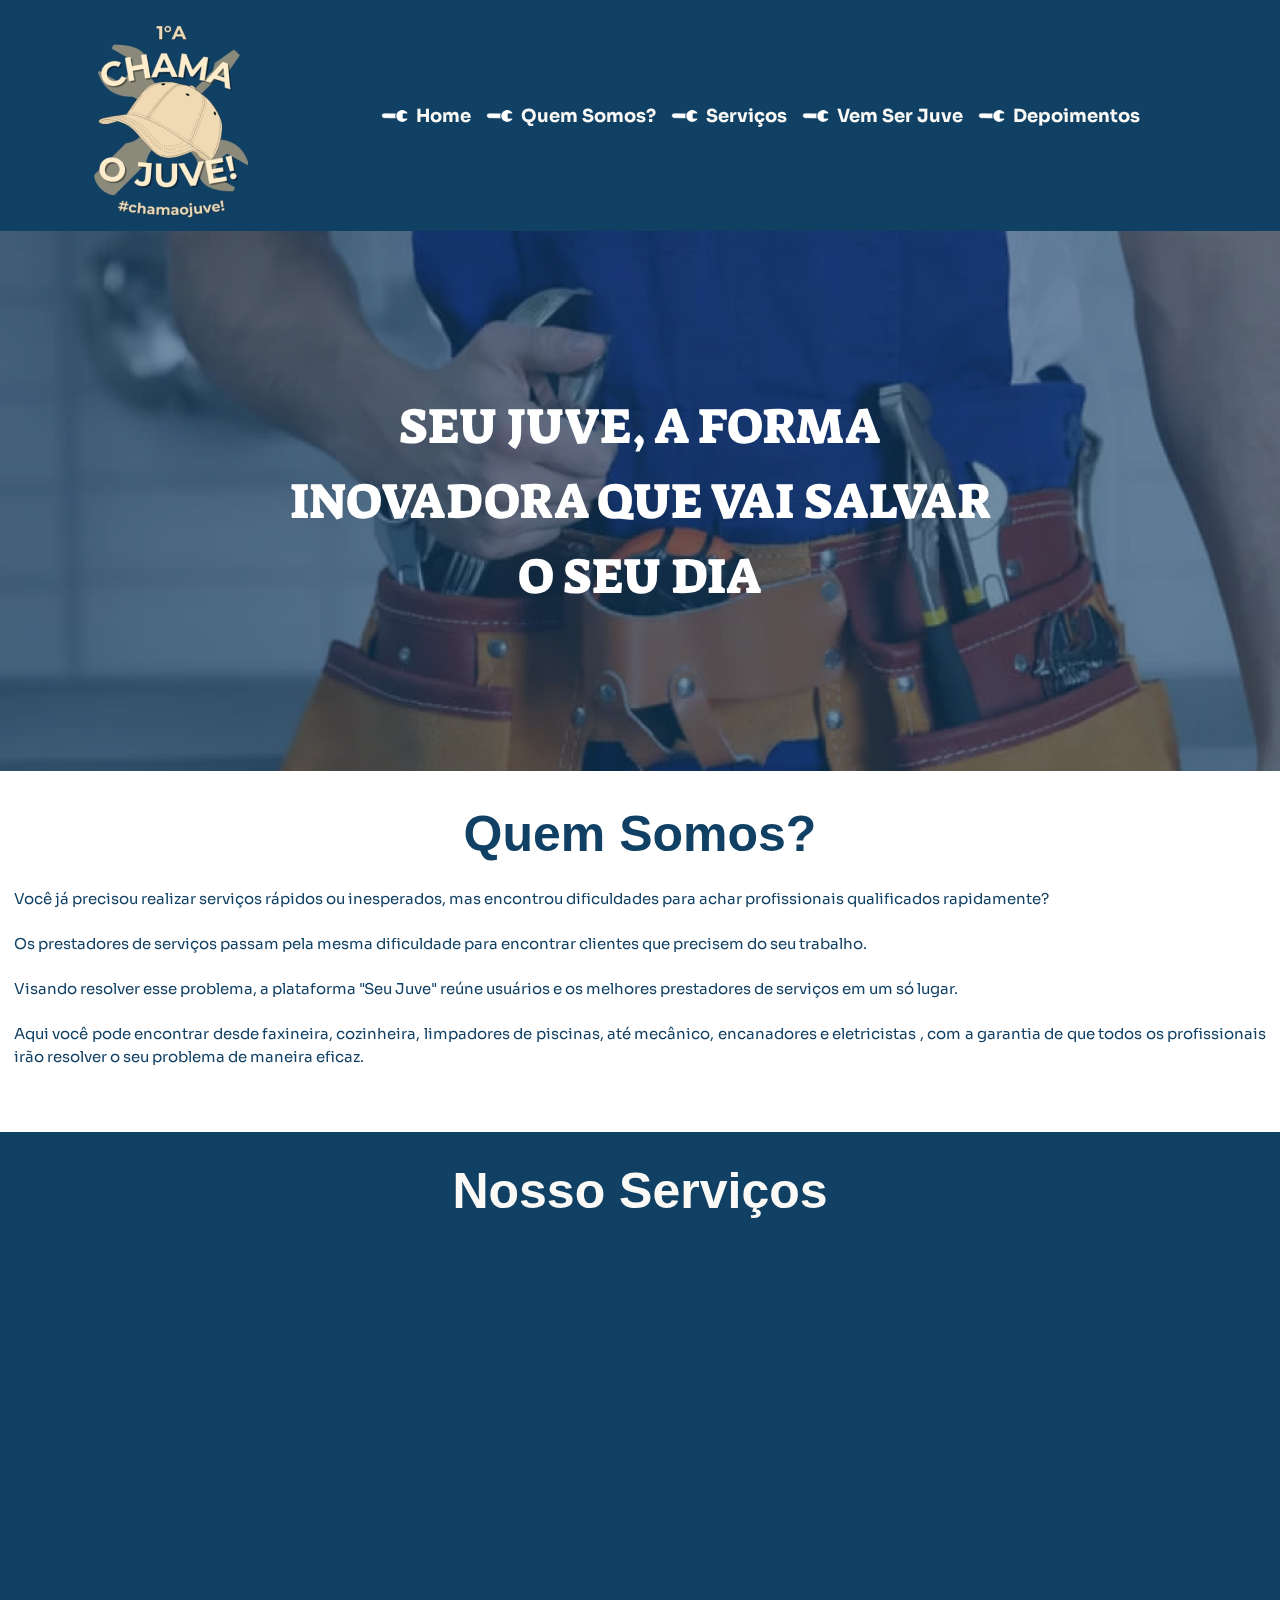
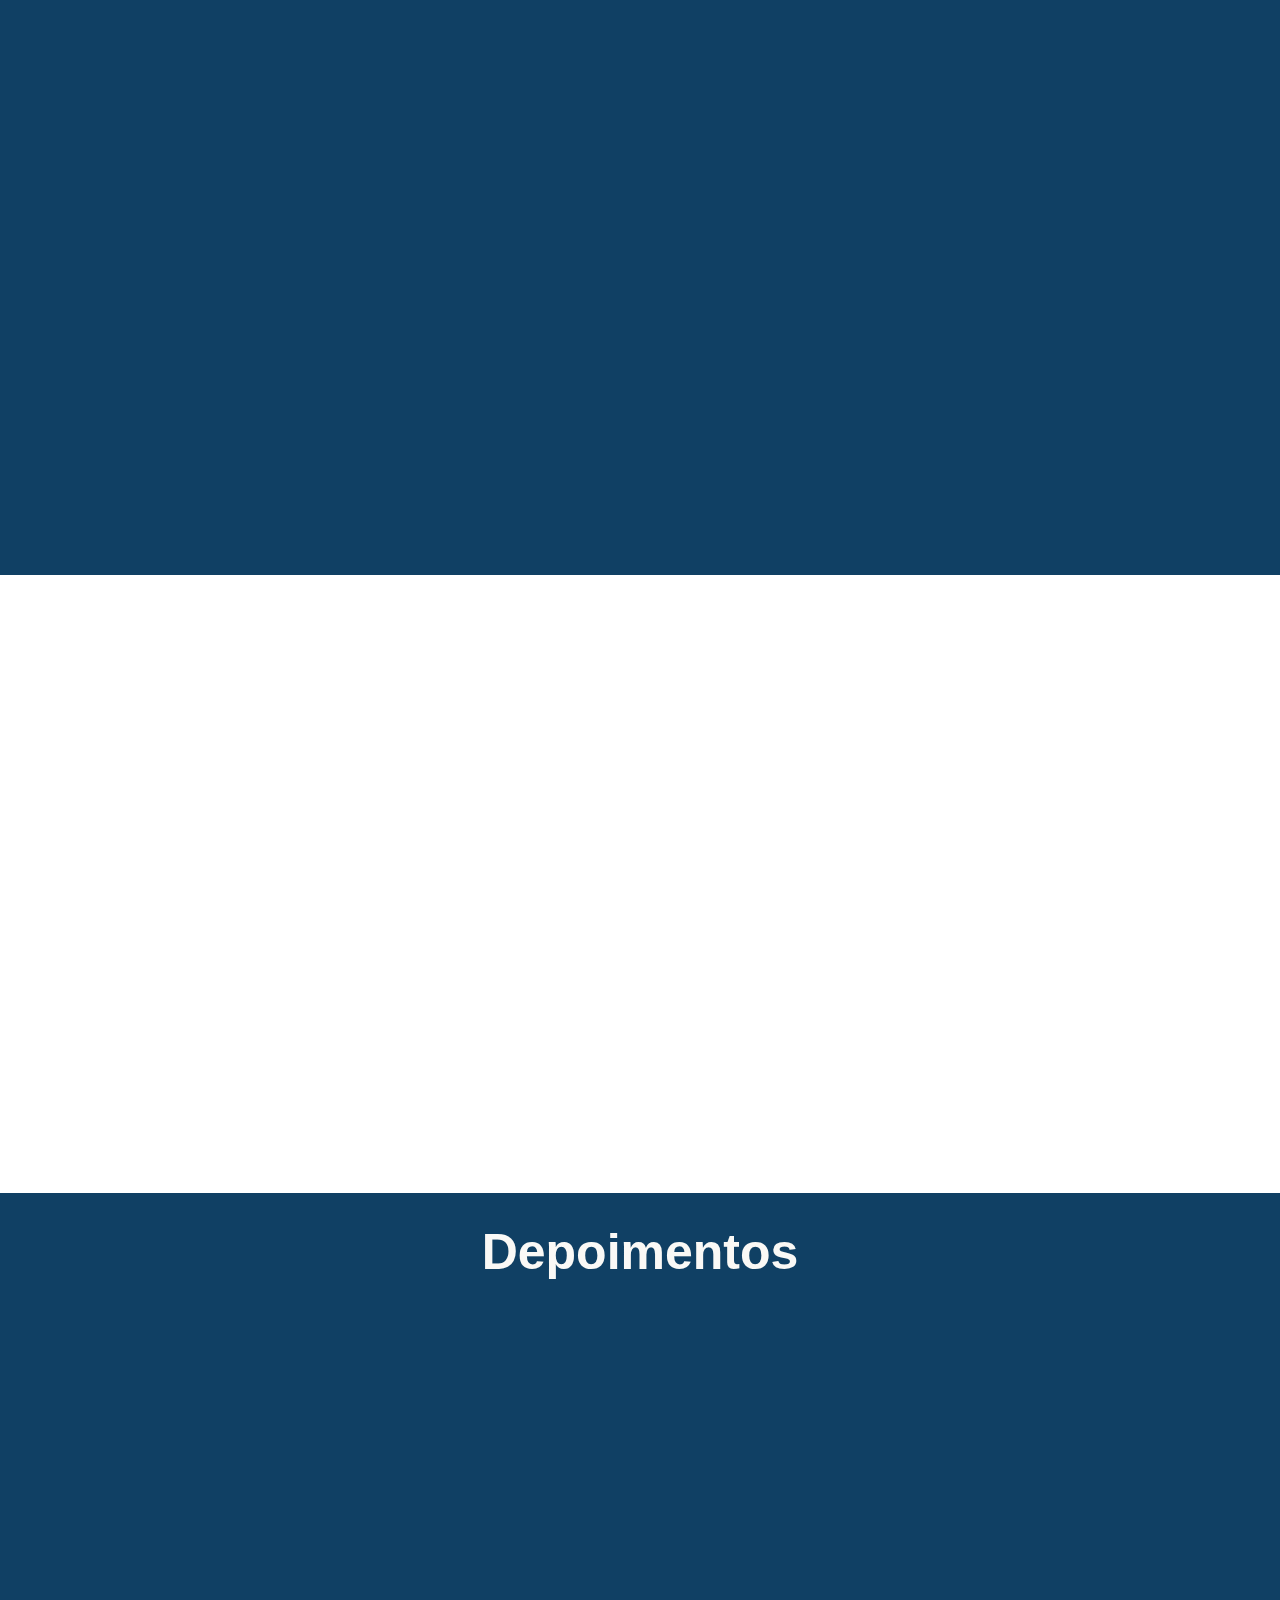
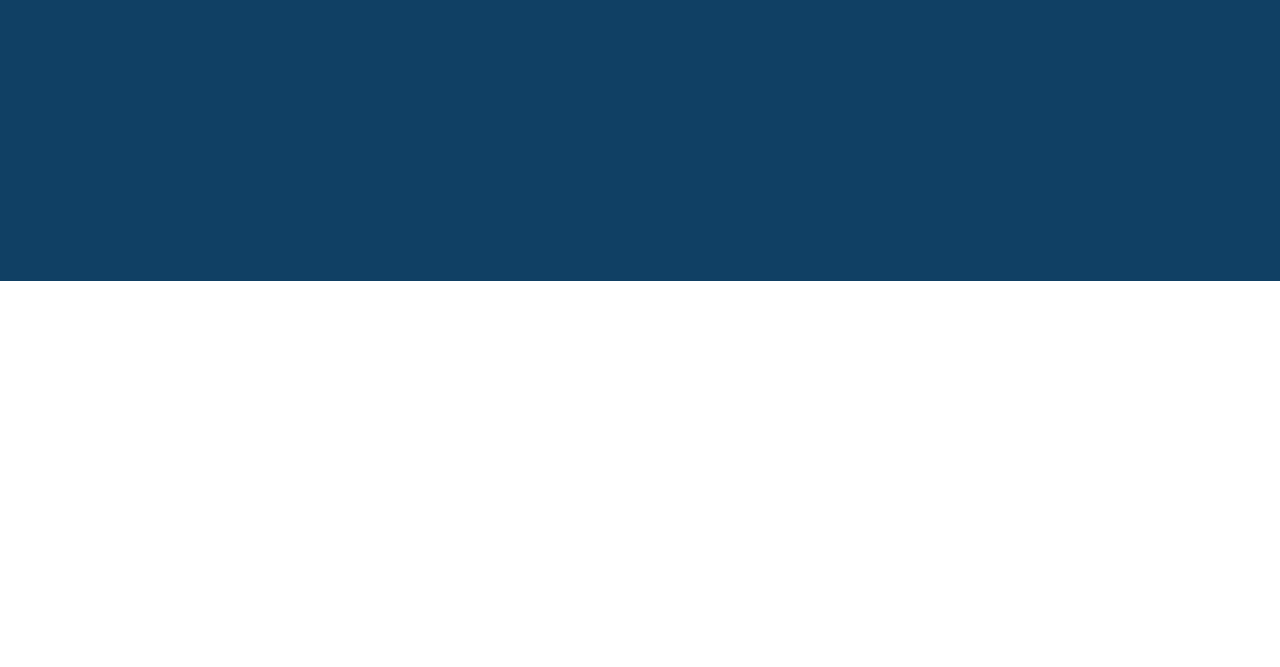
<file: index.html>
<!DOCTYPE html>
<html lang="pt-BR">

<head>
    <!-- Google tag (gtag.js) -->
    <script async src="https://www.googletagmanager.com/gtag/js?id=G-WM1S6B0GBE"></script>
    <script>
        window.dataLayer = window.dataLayer || [];
        function gtag() { dataLayer.push(arguments); }
        gtag('js', new Date());
        gtag('config', 'G-WM1S6B0GBE');
    </script>
    <!-- End Google tag (gtag.js) -->
    <meta charset="UTF-8">
    <meta name="viewport" content="width=device-width, initial-scale=1.0">
    <link href="https://unpkg.com/aos@2.3.1/dist/aos.css" rel="stylesheet" />
    <link rel="preconnect" href="https://fonts.googleapis.com" />
    <link rel="preconnect" href="https://fonts.gstatic.com" crossorigin />
    <link href="https://fonts.googleapis.com/css2?family=Sora:wght@300;400;500;600&display=swap" rel="stylesheet" />
    <link rel="stylesheet" href="https://cdnjs.cloudflare.com/ajax/libs/font-awesome/6.0.0-beta3/css/all.min.css"
        integrity="sha512-Fo3rlrZj/k7ujTnHg4CGR2D7kSs0v4LLanw2qksYuRlEzO+tcaEPQogQ0KaoGN26/zrn20ImR1DfuLWnOo7aBA=="
        crossorigin="anonymous" referrerpolicy="no-referrer" />
        <link href="https://fonts.googleapis.com/css2?family=Pacifico&display=swap" rel="stylesheet">
    <link href="https://fonts.googleapis.com/css2?family=Suez+One:wght@400&display=swap" rel="stylesheet">
    <link rel="stylesheet" href="style.css" />
    <script src="https://unpkg.com/aos@2.3.1/dist/aos.js"></script>

    <title>Seu Juve</title>
</head>

<body>
    <div id="header-placeholder">
        <main class="bg-home" data-aos="fade-up" data-aos-delay="850" data-aos-duration="2000">
            <div class="hero">
                <h1>SEU JUVE, A FORMA<br /> INOVADORA QUE VAI SALVAR <br /> O SEU DIA</h1>
            </div>
        </main>
    </div>
    
        <main class="bg-home" data-aos="fade-up" data-aos-delay="850" data-aos-duration="2000">
        <div class="hero">
            <h1>SEU JUVE, A FORMA<br /> INOVADORA QUE VAI SALVAR <br /> O SEU DIA</h1>
        </div>
    </main>
    <section id="about" class="about">
        <div class="about-content container" data-aos="fade-up">
            <div class="about-description">
                <h1>Quem Somos?</h1>
                <p>Você já precisou realizar serviços rápidos ou inesperados, mas encontrou dificuldades para achar
                    profissionais qualificados rapidamente? <br /><br />
                    Os prestadores de serviços passam pela mesma dificuldade para encontrar clientes que precisem do seu
                    trabalho. <br /><br />
                    Visando resolver esse problema, a plataforma "Seu Juve" reúne usuários e os melhores prestadores de
                    serviços em um só lugar. <br /><br />
                    Aqui você pode encontrar desde faxineira, cozinheira, limpadores de piscinas, até mecânico,
                    encanadores e eletricistas , com a garantia de que todos os profissionais irão resolver o seu
                    problema de maneira eficaz. </p>
            </div>
        </div>
    </section>
    <section id="services" class="our-services">
        <div class="our-services-and-testimony-content container">
            <h1>Nosso Serviços</h1>
        </div>
        <section class="service-items container">
            <div class="service-item" data-aos="zoom-in-right" data-aos-delay="100" data-aos-duration="1000">
                <a href="limpeza.html" >
                    <img src="assets/limpeza-icon.png" alt="Limpeza" />
                </a>
                <div class="service-info">
                    <strong>Limpeza</strong>
                </div>
            </div>
            <div class="service-item" data-aos="zoom-in-right" data-aos-delay="150" data-aos-duration="1000">
                <img src="assets/encanador-icon.png" alt="Encanador" />
                <div class="service-info">
                    <strong>Encanador</strong>
                </div>
            </div>
            <div class="service-item" data-aos="zoom-in-right" data-aos-delay="200" data-aos-duration="1000">
                <img src="assets/eletricista-icon.png" alt="Eletricista" />
                <div class="service-info">
                    <strong>Eletricista</strong>
                </div>
            </div>
            <div class="service-item" data-aos="zoom-in-right" data-aos-delay="250" data-aos-duration="1000">
                <img src="assets/mecanico-icon.png" alt="Mecanico" />
                <div class="service-info">
                    <strong>Mecânico</strong>
                </div>
            </div>
            <div class="service-item" data-aos="zoom-in-right" data-aos-delay="250" data-aos-duration="1000">
                <img src="assets/jardineiro-icon.png" alt="Jardineiro" />
                <div class="service-info">
                    <strong>Jardineiro</strong>
                </div>
            </div>
            <div class="service-item" data-aos="zoom-in-right" data-aos-delay="250" data-aos-duration="1000">
                <img src="assets/pintor-icon.png" alt="Pintor" />
                <div class="service-info">
                    <strong>Pintor</strong>
                </div>
            </div>
            <div class="service-item" data-aos="zoom-in-right" data-aos-delay="250" data-aos-duration="1000">
                <img src="assets/pedreiro-icon.png" alt="Pedreiro" />
                <div class="service-info">
                    <strong>Pedreiro</strong>
                </div>
            </div>
            <div class="service-item" data-aos="zoom-in-right" data-aos-delay="250" data-aos-duration="1000">
                <img src="assets/reboque-icon.png" alt="Reboque" />
                <div class="service-info">
                    <strong>Reboque</strong>
                </div>
            </div>
            <div class="service-item" data-aos="zoom-in-right" data-aos-delay="250" data-aos-duration="1000">
                <img src="assets/marceneiro-icon.png" alt="Marceneiro" />
                <div class="service-info">
                    <strong>Marceneiro</strong>
                </div>
            </div>
            <div class="service-item" data-aos="zoom-in-right" data-aos-delay="250" data-aos-duration="1000">
                <img src="assets/cozinheiro-icon.png" alt="Cozinheiro" />
                <div class="service-info">
                    <strong>Cozinheiro</strong>
                </div>
            </div>
            <div class="service-item" data-aos="zoom-in-right" data-aos-delay="250" data-aos-duration="1000">
                <img src="assets/faz-tudo-icon.png" alt="Faz Tudo" />
                <div class="service-info">
                    <strong>Faz Tudo</strong>
                </div>
            </div>
            <div class="service-item" data-aos="zoom-in-right" data-aos-delay="250" data-aos-duration="1000">
                <img src="assets/more-icon.png" alt="Muito Mais" />
                <div class="service-info">
                    <strong>Muito Mais...</strong>
                </div>
        </section>
    </section>
    <section id="come-to-be-juve" class="come-to-be-juve">
        <div class="come-to-be-juve-content container" data-aos="fade-up">
            <div class="come-to-be-juve-description">
                <h1>Venha ser um Juve</h1>
                <p>Se você é um profissional de serviços gerais e busca mais autonomia e flexibilidade, o aplicativo Seu
                    Juve é a solução perfeita para você! Com nosso app, você pode trabalhar quando e quanto quiser,
                    garantindo uma agenda cheia de oportunidades.</p>

                <h2>Principais Vantagens:</h2>
                <ul class="advantages">
                    <li><strong>Autonomia Total:</strong> Você decide seus horários e a quantidade de trabalho que
                        deseja aceitar.</li>
                    <li><strong>Flexibilidade:</strong> Escolha os serviços que mais se encaixam com suas habilidades e
                        preferências.</li>
                    <li><strong>Agenda Cheia:</strong> Acesse uma ampla base de clientes, mantendo sua agenda sempre
                        movimentada.</li>
                    <li><strong>Escolha Seus Serviços:</strong> Selecione as tarefas que deseja realizar, aumentando sua
                        satisfação e produtividade.</li>
                </ul>

                <p>Não perca essa chance de transformar sua carreira. Cadastre-se no aplicativo Seu Juve e comece a
                    aproveitar todos esses benefícios hoje mesmo!</p>

                <div class="come-to-be-button-container">
                    <a class="come-to-be-button" href="#">
                        Cadastra-se Já!
                    </a>
                </div>
            </div>
        </div>
    </section>
    <section id="testimony" class="testimony">
        <div class="our-services-and-testimony-content container">
            <h1>Depoimentos</h1>
        </div>
        <div class="testimonial container" data-aos="flip-left">
            <button class="prev" onclick="stopSlideShow(); changeSlide(-1);">&#10094;</button>
            <p id="quote"></p>
            <button class="next" onclick="stopSlideShow(); changeSlide(1);">&#10095;</button>
        </div>
    </section>
    <div id="footer-placeholder"></div>
    <button id="backToTop" class="back-to-top" title="Voltar ao topo">
        <i class="fas fa-arrow-up"></i>
    </button>
    <script src="script.js"></script>
</body>

</html>
</file>
<file: style.css>
@charset "UTF-8";
* {
  margin: 0;
  padding: 0;
  box-sizing: border-box;
  outline: 0;
}

html {
  scroll-behavior: smooth;
}

header {
  width: 100%;
  background-color: #104064;
}

.bg-home {
  background-color: #104064;
}

.header-content {
  display: flex;
  align-items: center;
  justify-content: space-between;
}

i {
  color: white;
}

.header-icons {
  display: flex;
  gap: 14px;
  padding: 30px;
}

.header-icons a:hover i {
  color: #F0DAB5;
  animation: translateY 0.8s infinite alternate;
}

@keyframes translateY {
  from {
    transform: translateY(0) scale(1);
  }
  to {
    transform: translateY(-8px) scale(1.1);
  }
}
.header-logo {
  display: flex;
  align-items: center;
  justify-content: center;
  margin-top: 14px;
  width: 300px;
  min-width: 250px;
}

.header-menu {
  display: flex;
  flex-direction: column;
  align-items: center;
  justify-content: center;
  font-size: 18px;
}
.header-menu ul {
  display: flex;
  list-style: none;
  padding: 0;
}
.header-menu li {
  display: flex;
  align-items: center;
}
.header-menu a {
  text-decoration: none;
  color: #FAF9F6;
  margin: 0; /* Espaço entre os ícones */
  padding: 0;
  font-weight: bold;
  white-space: nowrap;
}
.header-menu a:hover {
  color: #F0DAB5;
}

.separator {
  display: flex;
  background-image: url("../assets/separator.png");
  background-repeat: no-repeat;
  background-size: contain; /* Ajusta o tamanho da imagem de fundo para preencher o elemento */
  margin: 0 0px 0px 15px; /* Adiciona margem ao redor do separador */
  left: 0;
  top: 0;
  width: 35px;
  height: 30px;
}

/* Estilos para dispositivos tablets  */
@media (max-width: 1100px) {
  .header-content {
    display: flex;
    flex-direction: column;
    align-items: center;
    justify-content: center;
  }
  .header-logo img {
    width: 260px;
    margin-top: 46px;
  }
  i {
    margin-top: 16px;
    font-size: 44px;
  }
}
/* Estilos para dispositivos móveis */
@media (max-width: 768px) {
  .header-menu ul {
    display: none; /* Oculta o menu no início */
  }
  .mobile-menu-button {
    display: block; /* Mostra o ícone do menu */
  }
  /* Outros estilos de layout responsivo para o menu móvel */
  .header-content {
    width: 100%;
    flex-direction: column;
    align-items: center;
    justify-content: center;
  }
  .header-logo img {
    width: 150px;
    margin-top: 26px;
  }
  i {
    margin-top: 16px;
    font-size: 34px;
  }
}
.container {
  max-width: 1440px;
  margin: 0 auto;
  padding: 0 10px;
}
.container h1 {
  font-family: "Copperplate", "Copperplate Gothic Light", sans-serif;
  text-align: center;
  font-size: 50px;
}

.bg-home {
  position: relative;
  overflow: hidden;
}

.bg-home::before {
  content: "";
  display: block;
  position: absolute;
  background-image: url("../assets/bg.png");
  left: 0;
  top: 0;
  width: 100%;
  height: 100%;
  z-index: -1;
  background-size: cover;
  background-repeat: no-repeat;
  background-position: 50% 0;
}

.hero {
  font-family: "Suez One";
  color: #FFF;
  min-height: 60vh;
  display: flex;
  flex-direction: column;
  align-items: center;
  justify-content: center;
  padding: 14px;
}
.hero h1 {
  text-align: center;
  line-height: 150%;
  max-width: 840px;
  font-size: 50px;
  font-weight: normal;
}

/** ABOUT  **/
.about {
  color: #104064;
}

.about-content {
  align-items: center;
  padding: 34px 14px 64px 14px;
}

.about-description p {
  margin: 25px 0px 0px 0px;
  line-height: 150%;
  font-size: 15px;
  text-align: justify;
}

/** END ABOUT **/
/** BEGIN SERVICES **/
.our-services {
  padding-top: 30px;
  background-color: #104064;
  color: #FAF9F6;
}

.our-services-and-testimony-content h2 {
  text-align: center;
  font-size: 30px;
}

.service-items {
  display: flex;
  justify-content: center;
  flex-wrap: wrap;
  align-items: center;
  gap: 16px;
  padding: 75px 44px 64px 44px;
}

.service-item {
  flex: 1;
  display: flex;
  flex-direction: column;
  align-items: center;
  margin: 50px 0px 0px 95px;
}
.service-item img {
  width: 164px;
  transition: transform 0.2s;
  min-height: 160px;
  -o-object-fit: cover;
     object-fit: cover;
}
.service-item img:hover {
  transform: scale(1.2);
}

.service-info {
  margin-top: 20px;
  font-size: 19px;
}

/** END SERVICES **/
/** BEGIN COME TO BE JUVE **/
.come-to-be-juve {
  color: #104064;
  padding: 20px 20px 50px 20px;
}

.come-to-be-juve-description {
  position: relative;
}
.come-to-be-juve-description h2 {
  margin-top: 50px;
  margin-bottom: 15px;
  font-size: 17px;
}
.come-to-be-juve-description li {
  font-size: 15px;
  margin: 20px 0px 0px 30px;
}
.come-to-be-juve-description p {
  margin-top: 50px;
}

.come-to-be-button-container {
  display: flex;
  justify-content: center;
  margin-top: 50px;
}

.come-to-be-button {
  display: inline-block;
  line-height: 20px;
  padding: 15px 50px;
  border-radius: 30px;
  color: #FFF;
  background-color: #104064;
  font-size: 18px;
  transition: background-color 0.8s;
}

.come-to-be-button:hover {
  border: 1px solid #104064;
  background-color: #FFF;
  color: #104064;
  -webkit-text-stroke-width: 0.1px;
  /* largura da borda */
  -webkit-text-stroke-color: #232224;
  /* cor da borda */
}

/** END COME TO BE JUVE ** /

/** BEGIN TESTIMONY **/
.stars {
  color: gold;
  line-height: 1;
}

.testimony {
  background-color: #104064;
  color: #FAF9F6;
  padding-top: 30px;
}

.testimonial-content {
  display: flex;
  align-items: center;
}

.testimonial-content img {
  border-radius: 50%;
  width: 70px;
  height: 70px;
  margin-right: 15px;
  border: 3px white solid;
}

.testimonial {
  display: flex;
  justify-content: space-between;
  align-items: center;
  padding: 80px 0px 80px 0px;
  min-height: 600px;
}
.testimonial p {
  padding-top: 30px;
}

.testimonial-details {
  display: flex;
  flex-direction: column;
  align-items: flex-start;
}

.testimonial-name {
  font-weight: bold;
  margin: 0;
  /* Remove a margem superior e inferior */
  line-height: 1;
}

.testimonial p {
  text-align: center;
  font-size: 18px;
  max-width: 1000px;
  line-height: 250%;
  order: 2;
}

.prev,
.next {
  background-color: transparent;
  border: none;
  cursor: pointer;
  font-size: 70px;
  color: white;
  text-shadow: -1px 0 black, 0 1px black, 1px 0 black, 0 -1px black;
  transition: color 0.8s;
  line-height: 50px;
}

.prev:hover,
.next:hover {
  color: #104064;
  text-shadow: -1px 0 white, 0 1px white, 1px 0 white, 0 -1px white;
}

.prev {
  order: 1;
  padding-left: 100px;
}

.next {
  order: 3;
  padding-right: 100px;
}

@keyframes flipLeft {
  0% {
    transform: rotateY(90deg);
    opacity: 0;
  }
  100% {
    transform: rotateY(0);
    opacity: 1;
  }
}
.flip-left-animation {
  animation: flipLeft 1s forwards;
}

/** END TESTIMONY **/
/** BEGIN COME TO MEET **/
#map {
  margin-top: 40px;
  border: 0;
}

/** END COME TO MEET **/
/**BEGIN FOOTER **/
.footer {
  color: #104064;
}

.footer-content {
  display: flex;
  justify-content: space-between;
  align-items: center;
  width: 100%;
  padding: 24px 0;
}

.footer-sponsor {
  display: flex;
  flex-direction: column;
  /* Força quebra de linha */
  align-items: flex-start;
  justify-content: center;
}

.footer-sponsor h3 {
  margin-bottom: 10px;
  /* Espaçamento entre o texto e as imagens */
}

.sponsor-images {
  display: flex;
  align-items: center;
}

.sponsor-images img {
  margin-right: 10px;
  width: 100px;
  height: auto;
}

.footer-logo img {
  width: 200px;
  height: auto;
}

.footer-icons {
  display: flex;
  gap: 14px;
  font-size: 20px;
}

.footer-icons a i {
  color: #104064;
}

.footer p {
  text-align: center;
  padding-bottom: 20px;
  margin-left: 140px;
  font-size: 14px;
}

.back-to-top {
  position: fixed;
  bottom: 20px;
  right: 40px;
  z-index: 1000;
  font-size: 24px;
  border: 1px white solid;
  outline: none;
  background-color: #104064;
  color: #104064;
  cursor: pointer;
  padding: 10px;
  border-radius: 4px;
  opacity: 0;
  /* inicialmente transparente */
  visibility: hidden;
  /* inicialmente invisível */
  transition: opacity 0.3s, visibility 0.3s, background-color 0.3s;
  /* combinação das transições */
}

.back-to-top:hover {
  background-color: #FAF9F6;
  color: #104064;
  border: solid 1px #104064;
  transition: background-color 0.3s;
}
.back-to-top:hover i {
  color: #104064;
}

.footer-icons a:hover i {
  color: #104064;
  animation: translateY 0.8s infinite alternate;
}

/**END FOOTER **/
/* Estilos para dispositivos tablets */
@media (max-width: 1100px) {
  .back-to-top {
    padding: 0px 8px 10px 8px;
  }
  .back-to-top i {
    font-size: 30px;
  }
}
@media screen and (max-width: 768px) {
  .container h1 {
    font-size: 34px;
  }
  .container h2 {
    font-size: 15px;
  }
  .container p {
    font-size: 14px;
  }
  .container ul, .container li {
    font-size: 14px;
  }
  .hero {
    min-height: 61.2vh;
  }
  .hero h1 {
    font-size: 34px;
    padding: 0 14px;
    width: 100%;
  }
  .about-content {
    flex-direction: column;
    text-align: center;
  }
  .about-content img {
    max-width: 320px;
    min-width: 250px;
  }
  .bg-home::before {
    height: 70vh;
  }
  .about-description p {
    font-size: 15px;
  }
  .our-services-and-testimony-content h2 {
    font-size: 25px;
  }
  .service-items {
    flex-direction: column;
    text-align: center;
  }
  .service-item {
    margin: 40px 0px 0px 0px;
  }
  .service-item img {
    width: 164px;
    height: auto;
    -o-object-fit: cover;
       object-fit: cover;
  }
  .service-info {
    font-size: 16px;
  }
  .testimonial p {
    font-size: 16px;
    line-height: 150%;
    padding: 0 20px 0 20px;
  }
  .prev,
  .next {
    font-size: 50px;
    line-height: 200px;
  }
  .prev {
    padding-left: 5px;
  }
  .next {
    padding-right: 5px;
  }
  .testimonial {
    padding: 30px 0px 30px 0px;
    min-height: 525px;
  }
  .footer {
    font-size: 14px;
    text-align: center;
  }
  .footer p {
    margin-left: 0px;
    font-size: 12px;
  }
  .footer img {
    width: 80px;
  }
  .footer h3 {
    font-size: 15px;
  }
  .footer-logo {
    width: 200px;
  }
  .footer-logo img {
    width: 120px;
  }
  .back-to-top i {
    font-size: 28px;
  }
}
.bg-service {
  position: relative;
  overflow: hidden;
  background-color: #104064;
}

.bg-service::before {
  content: "";
  display: block;
  position: absolute;
  background-image: url("../assets/limpeza-banner.png");
  left: 0;
  top: 0;
  width: 100%;
  height: 100%;
  z-index: -1;
  background-size: cover;
  background-repeat: no-repeat;
  background-position: 50% 0;
}

.clean-service-content {
  font-family: "Suez One";
  color: #FFF;
  min-height: 40vh;
  display: flex;
  flex-direction: column;
  align-items: center;
  justify-content: center;
  padding: 14px;
  font-weight: n;
}
.clean-service-content h1 {
  text-align: center;
  line-height: 150%;
  max-width: 840px;
  font-size: 50px;
  font-weight: normal;
}
.clean-service-content p {
  font-family: "Nurito";
  font-size: 23px;
  padding-top: 40px;
  text-align: center;
}

.clean-services {
  color: #104064;
}

.clean-items {
  display: flex;
  justify-content: center;
  flex-wrap: wrap;
  align-items: center;
  gap: 16px;
  padding: 75px 44px 64px 44px;
}

.clean-item {
  flex: 1;
  display: flex;
  flex-direction: column;
  align-items: center;
  margin: 50px 0px 0px 95px;
}
.clean-item img {
  width: 164px;
  transition: transform 0.2s;
  min-height: 160px;
  -o-object-fit: cover;
     object-fit: cover;
}
.clean-item img:hover {
  transform: scale(1.2);
}

.service-info {
  margin-top: 20px;
  font-size: 19px;
}

.not-found-button {
  display: inline-block;
  line-height: 10px;
  padding: 15px 50px;
  border-radius: 30px;
  color: #FAF9F6;
  background-color: #104064;
  font-size: 15px;
  transition: background-color 0.8s;
  border: #FAF9F6 solid 1px;
  margin: 10px 0 15px 0;
}

.not-found-button:hover {
  border: 1px solid #104064;
  background-color: #FAF9F6;
  color: #104064;
  -webkit-text-stroke-width: 0.1px;
  -webkit-text-stroke-color: #232224;
}

.not-found-service {
  color: #FAF9F6;
  display: flex;
  flex-direction: column;
  align-items: left;
  justify-content: left;
  text-align: left;
  padding-left: 20px;
  padding-top: 10px;
  background-color: #104064;
}

.search-field input {
  width: 450px;
  height: 35px;
  border: solid 1px #104064;
  text-indent: 10px;
  margin-top: 5px;
}

.map-section {
  padding: 20px 0;
  text-align: center;
}

.map-section img {
  width: 100%;
  max-width: 2000px;
  height: auto;
  margin: 0 auto;
  background-repeat: repeat-x;
}

.modal {
  display: none;
  position: fixed;
  z-index: 1;
  left: 0;
  top: 0;
  width: 100%;
  height: 100%;
  overflow: auto;
  background-color: rgba(0, 0, 0, 0.5);
  padding-top: 60px;
  opacity: 0; /* Initial state for animation */
  transition: opacity 0.5s ease; /* Animation effect */
}

.modal.show {
  display: block;
  opacity: 1; /* Final state for animation */
}

.modal-content {
  background-color: white;
  color: #104064;
  margin: 5% auto;
  padding: 20px;
  border: 1px solid #888;
  border-radius: 10px;
  width: 80%;
  max-width: 800px;
  box-shadow: 0 5px 15px rgba(0, 0, 0, 0.3);
  position: relative;
}

.close {
  color: #aaa;
  float: right;
  font-size: 28px;
  font-weight: bold;
}

.close:hover,
.close:focus {
  color: black;
  text-decoration: none;
  cursor: pointer;
}

.modal-header {
  display: flex;
  align-items: flex-start;
  border-bottom: 1px solid #e5e5e5;
  padding-bottom: 15px;
  margin-bottom: 15px;
}

.modal-header img {
  margin-right: 20px;
  width: 80px;
  height: 80px;
}

.modal-header-info {
  display: flex;
  flex-direction: column;
  justify-content: space-between;
}

.modal-header-top h2 {
  margin: 0;
  font-size: 18px;
  font-weight: bold;
}

.stars {
  color: gold;
  font-size: 18px;
  margin-top: 5px;
}

.map-icon {
  position: absolute;
  width: 40px;
  height: 40px;
  background: url("assets/person-icon.png") no-repeat center center;
  background-size: contain;
  cursor: pointer;
}

.modal-header p {
  margin: 5px 0;
}

.chat-icon {
  display: flex;
  align-items: center;
  margin-top: 10px;
}

.chat-icon img {
  width: 35px;
  height: auto;
  margin-right: 8px;
}

.modal-body {
  display: flex;
  flex-direction: column;
  gap: 10px;
}

.modal-body p {
  margin: 0;
}

.modal-footer {
  display: flex;
  justify-content: center;
  align-items: center;
  border-top: 1px solid #e5e5e5;
  padding-top: 15px;
  margin-top: 15px;
}

.modal-footer button {
  padding: 10px 20px;
  border-radius: 30px;
  border: none;
  cursor: pointer;
  font-size: 16px;
  transition: background-color 0.3s;
  margin-left: 15px;
}

.modal-footer button.primary {
  background-color: #104064;
  color: #FAF9F6;
}

.modal-footer button.primary:hover {
  background-color: #FAF9F6;
  color: #104064;
  border: 1px solid #104064;
}

.modal-footer button.secondary {
  background-color: #FAF9F6;
  color: #104064;
  border: 1px solid #104064;
}

.modal-footer button.secondary:hover {
  background-color: rgb(39, 119, 102);
  color: #FAF9F6;
  border: 1px solid white;
}

@media screen and (max-width: 768px) {
  .modal-content {
    width: 90%;
    padding: 10px;
  }
  .modal-header img {
    width: 60px;
    height: 60px;
  }
  .modal-footer button {
    width: 48%;
    font-size: 14px;
  }
  .chat-icon img {
    width: 25px;
    height: auto;
    margin-right: 8px;
  }
  .map-icon {
    width: 40px;
    height: 25px;
  }
  .search-field input {
    width: 250px;
  }
  .modal-body {
    font-size: 12px;
  }
}
body {
  font-family: "Sora", sans-serif;
  width: 100%;
  height: 100vh;
  position: relative;
  background-color: #FFF;
}

button {
  font-family: "Sora", sans-serif;
  cursor: pointer;
}

svg {
  width: 100%;
}

img {
  width: 100%;
}

a {
  cursor: pointer;
  text-decoration: none;
}/*# sourceMappingURL=style.css.map */
</file>
